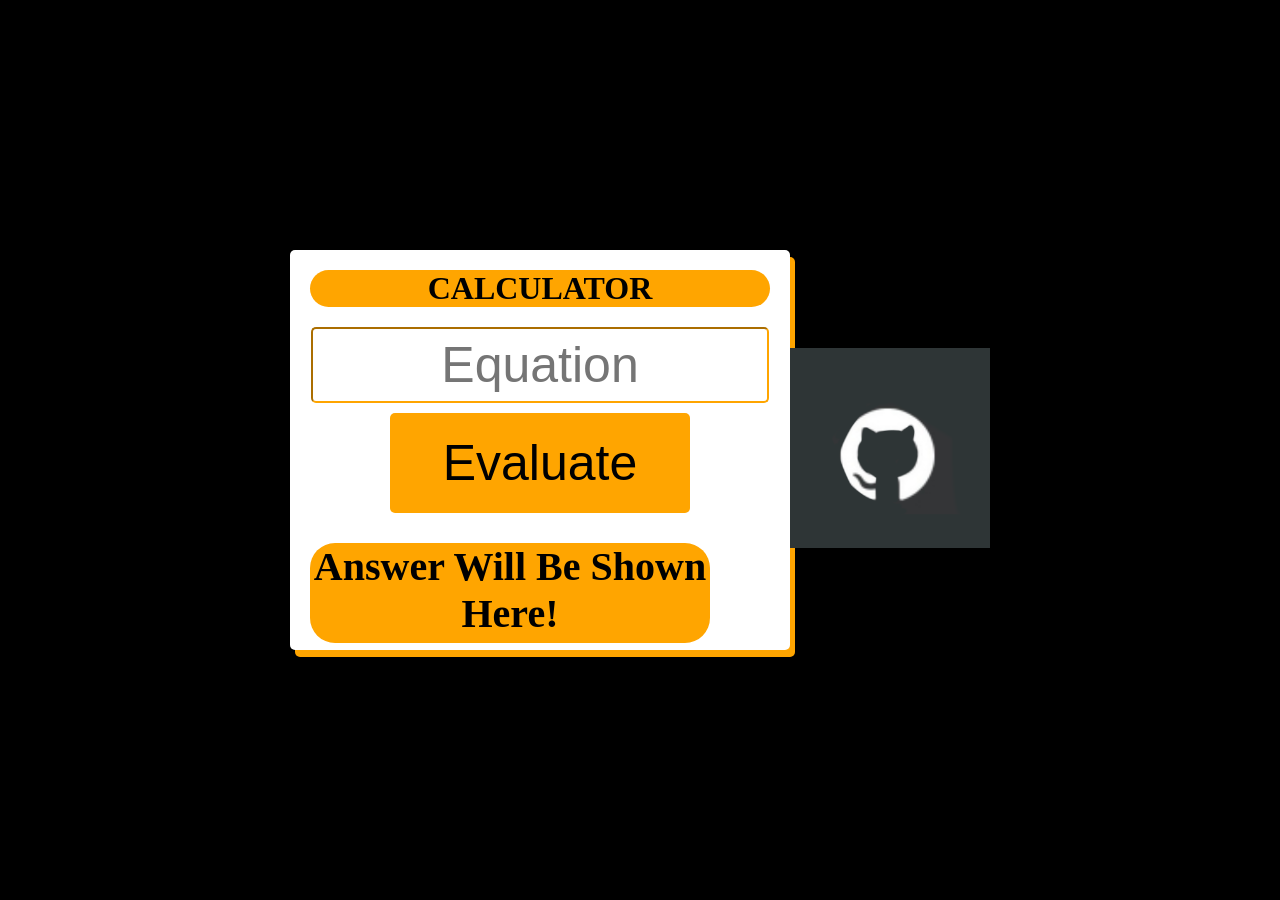
<file: index.html>
<!DOCTYPE html>

<html>
<head>
  <meta http-equiv="CONTENT-TYPE" content="text/html; charset=UTF-8">
  <title>Calculator</title>
  <link rel="stylesheet" href="style.css">
</head>
<body>
  <div id="calculator">
    <h1 class="cal">CALCULATOR</h1>
    <input placeholder="Equation" id="question">
    <br>
    <button onclick="cal()">Evaluate</button>
    <h5 id="answer" class="cal">Answer Will Be Shown Here!</h5>
  </div>
  <a href="https://github.com/NyxVeil78"><img src="github.png" alt="Git Hub Image" width="200px"></a>
  <script src="index.js"></script>
</body>
</html>
</file>
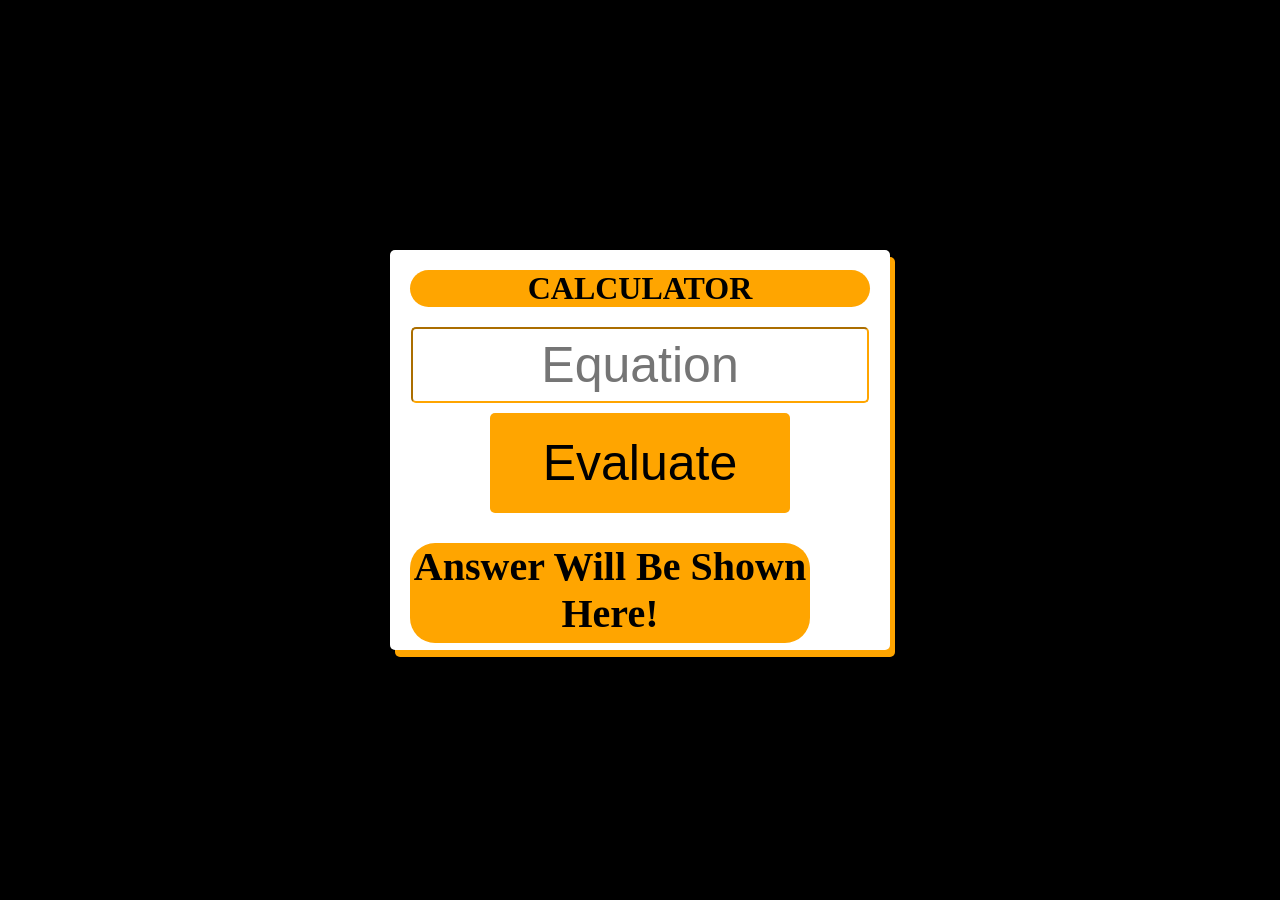
<file: calculator.html>
<!DOCTYPE html>

<html>
<head>
  <meta http-equiv="CONTENT-TYPE" content="text/html; charset=UTF-8">
  <title>Calculator</title>
  <link rel="website icon" href="logo.png">
</head>
<body>
  <div id="calculator">
    <h1 class="cal">CALCULATOR</h1>
    <input placeholder="Equation" id="question">
    <br>
    <button onclick="cal()">Evaluate</button>
    <h5 id="answer" class="cal">Answer Will Be Shown Here!</h5>
  </div>
</body>
</html>
<style>
body{
  margin: 0;
  height: 100vh;
  display: flex;
  justify-content: center;   
  align-items: center;
  background-color:black;
}
#calculator{
  background:white;
  width:500px;
  height:400px;
  border-radius:5px;
  box-shadow:5px 7px orange;
  text-align:center;
}
.cal{
  margin:20px;
  background:orange;
  border-radius:25px;
  text-align:center;
}
input{
  text-align:center;
  border-radius:5px;
  border-color:orange;
  border-radius:5px;
  height:70px;
  width:450px;
  font-size:50px;
}
button{
  border:none;
  border-radius:5px;
  background:orange;
  margin:10px;
  width:300px;
  height:100px;
  font-size:50px;
}
h5{
  justify-content:center;
  font-size:40px;
  width:400px;
  height:100px;
}
</style>
<script>
function cal(){
  question=document.getElementById("question").value;
  answer=eval(question);
  console.log(answer);
  document.getElementById("answer").textContent=`Answer Is: ${answer}`;
}
</script>
</file>
<file: style.css>
body{
  margin: 0;
  height: 100vh;
  display: flex;
  justify-content: center;   
  align-items: center;
  background-color:black;
}
#calculator{
  background:white;
  width:500px;
  height:400px;
  border-radius:5px;
  box-shadow:5px 7px orange;
  text-align:center;
}
.cal{
  margin:20px;
  background:orange;
  border-radius:25px;
  text-align:center;
}
input{
  text-align:center;
  border-radius:5px;
  border-color:orange;
  border-radius:5px;
  height:70px;
  width:450px;
  font-size:50px;
}
button{
  border:none;
  border-radius:5px;
  background:orange;
  margin:10px;
  width:300px;
  height:100px;
  font-size:50px;
}
h5{
  justify-content:center;
  font-size:40px;
  width:400px;
  height:100px;
}
</file>
